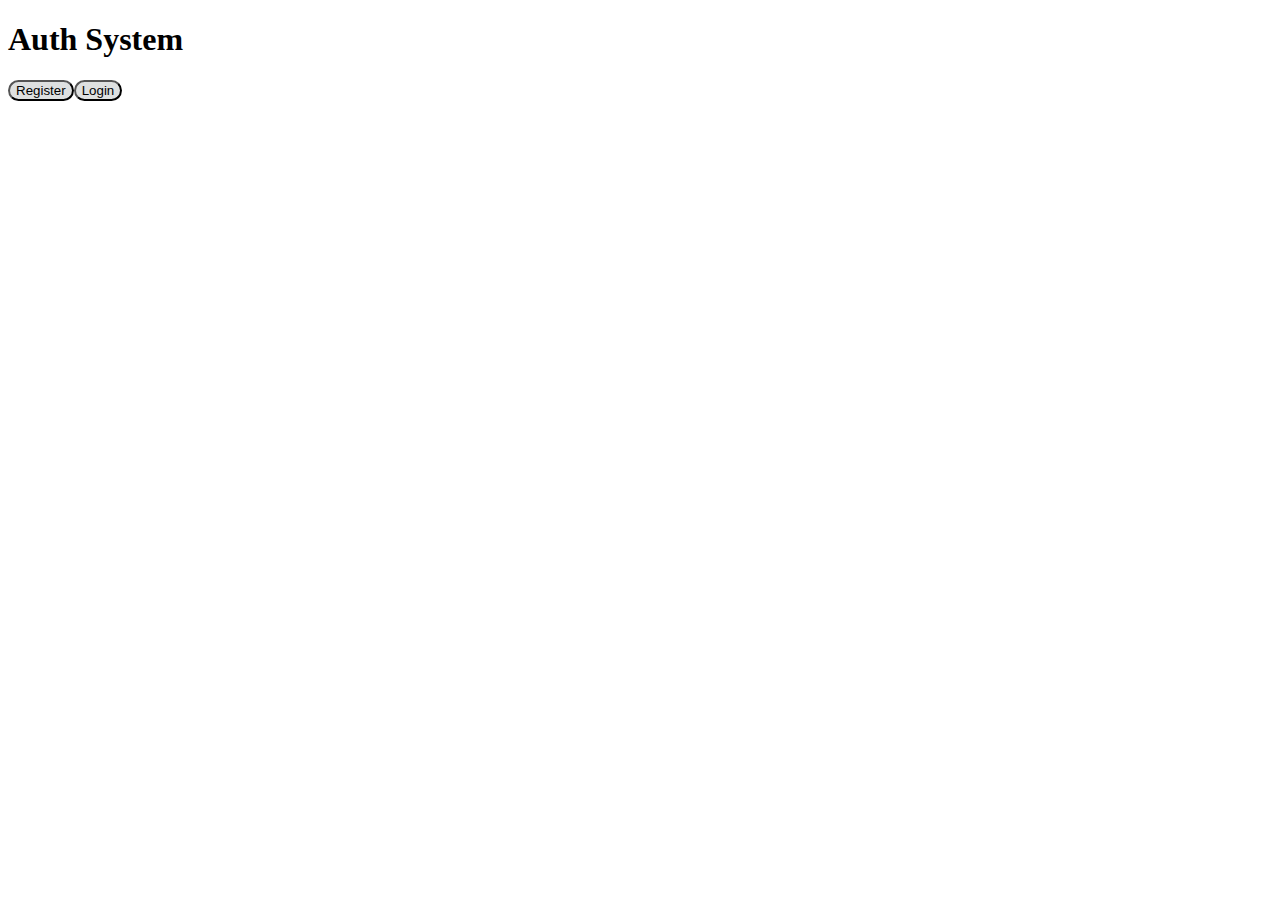
<file: templates/index.html>
<!DOCTYPE html>
<html lang="en">
<head>
    <meta charset="UTF-8">
    <meta name="viewport" content="width=device-width, initial-scale=1.0">
    <title>Auth System</title>
    <link rel="icon" href="/static/favicon.ico" type="image/x-icon">
    <style>
        /* styles for id */
        #show-register {
            display: block;
            float: left;
        }
        
        #show-login {
            display: block;
        }
        
        #home-btn {
            display: none;
        }
        
        /* styles for classes */
        .anim-button {
            transition-duration: 0.4s;
            background-color: rgb(222, 224, 224);
            border-radius: 12px;
        }
        
        .anim-button:hover {
            background-color: gray;
            color: rgb(243, 235, 235);
        }
    </style>
</head>
<body>
    


    <h1>Auth System</h1>

    <button id="show-register" class="anim-button">Register</button>
    <button id="show-login" class="anim-button">Login</button>
    <button id="home-btn" class="anim-button">Home</button>

    <div id="register-form" style="display: none;">
        <h2>Register</h2>
        <form id="register">
            <input type="email" id="reg-email" placeholder="Enter email" required>
            <input type="password" id="reg-password" placeholder="Enter password" required>
            <button type="submit">Register</button>
        </form>
    </div>

    <div id="login-form" style="display: none;">
        <h2>Login</h2>
        <form id="login">
            <input type="email" id="login-email" placeholder="Enter email" required>
            <input type="password" id="login-password" placeholder="Enter password" required>
            <button type="submit">Login</button>
        </form>
    </div>

    <script>
        // check token
        document.addEventListener("DOMContentLoaded", function() {
            const token = localStorage.getItem("authToken");
        
            // switch button display
            if (token) {
                document.getElementById("home-btn").style.display = "block";
                document.getElementById("show-login").style.display = "none";
                document.getElementById("show-register").style.display = "none";
            }
        });
        
        // register show
        document.getElementById("show-register").addEventListener("click", function() {
            document.getElementById("register-form").style.display = "block";
            document.getElementById("login-form").style.display = "none";
        });
        
        // login show
        document.getElementById("show-login").addEventListener("click", function() {
            document.getElementById("login-form").style.display = "block";
            document.getElementById("register-form").style.display = "none";
        });
        
        // register check
        document.getElementById("register").addEventListener("submit", function(event) {
            event.preventDefault();
            let email = document.getElementById("reg-email").value;
            let password = document.getElementById("reg-password").value;
        
            fetch("/register", {
                method: "POST",
                headers: { "Content-Type": "application/json" },
                body: JSON.stringify({ email: email, password: password })
            })
            .then(response => response.json())
            .then(data => alert(data.message))
            .catch(error => console.error("Error:", error));
        });
        
        // login check
        document.getElementById("login").addEventListener("submit", function(event) {
            event.preventDefault();
            let email = document.getElementById("login-email").value;
            let password = document.getElementById("login-password").value;
        
            fetch("/login", {
                method: "POST",
                headers: { "Content-Type": "application/json" },
                body: JSON.stringify({ email: email, password: password })
            })
            .then(response => response.json())
            .then(data => {
                if (data.token) {
                    alert("Login successful!");
                    localStorage.setItem("authToken", data.token);
                    document.getElementById("home-btn").style.display = "block";
                    document.getElementById("show-login").style.display = "none";
                    document.getElementById("show-register").style.display = "none";
                } else {
                    alert(data.message);
                }
            })
            .catch(error => console.error("Error:", error));
        });
        
        // home page
        document.getElementById("home-btn").addEventListener("click", function() {
            let token = localStorage.getItem("authToken");
            if (!token) {
                alert("You need to log in first!");
                return;
            }
        
            fetch("/home", {
                method: "GET",
                headers: { "Authorization": `Bearer ${token}` }
            })
            .then(response => {
                if (response.ok) {
                    window.location.href = "/home";
                } else {
                    alert("Access denied. Only verified users can access Home.");
                }
            })
            .catch(error => console.error("Error:", error));
        });
    </script>
</body>
</html>
</file>
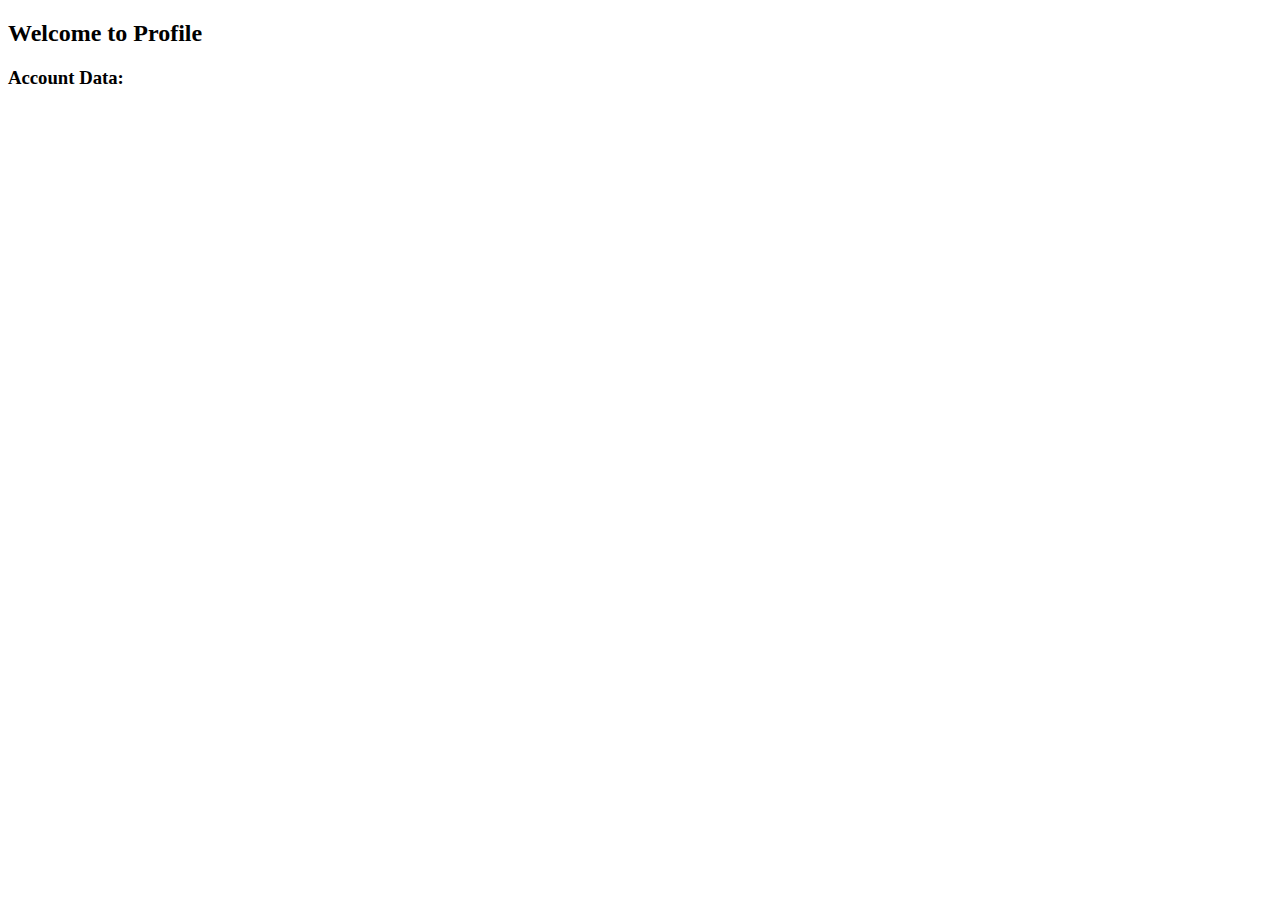
<file: templates/profile.html>
<!DOCTYPE html>
<html lang="en">
<head>
    <meta charset="UTF-8">
    <meta name="viewport" content="width=device-width, initial-scale=1.0">
    <title>Profile</title>
    <link rel="icon" href="/static/favicon.ico" type="image/x-icon">

</head>
<body>
    <style>
        /* styles for id */
        #show-register {
            display: block;
            float: left;
        }
        
        #show-login {
            display: block;
        }
        
        #home-btn {
            display: none;
        }
        
        /* styles for classes */
        .anim-button {
            transition-duration: 0.4s;
            background-color: rgb(222, 224, 224);
            border-radius: 12px;
        }
        
        .anim-button:hover {
            background-color: gray;
            color: rgb(243, 235, 235);
        }
    </style>
    <h2>
        Welcome to Profile
    </h2>
    <h3>
    Account Data:
    </h3>
    <div id="email_show">
    </div>
    
    <script>
        document.getElementById('email_show', function(){
            let eMailDiv = document.getElementById('email_show')
            eMailDiv.innerHTML = email_show
        });
    </script>

</body>
</html>
</file>
